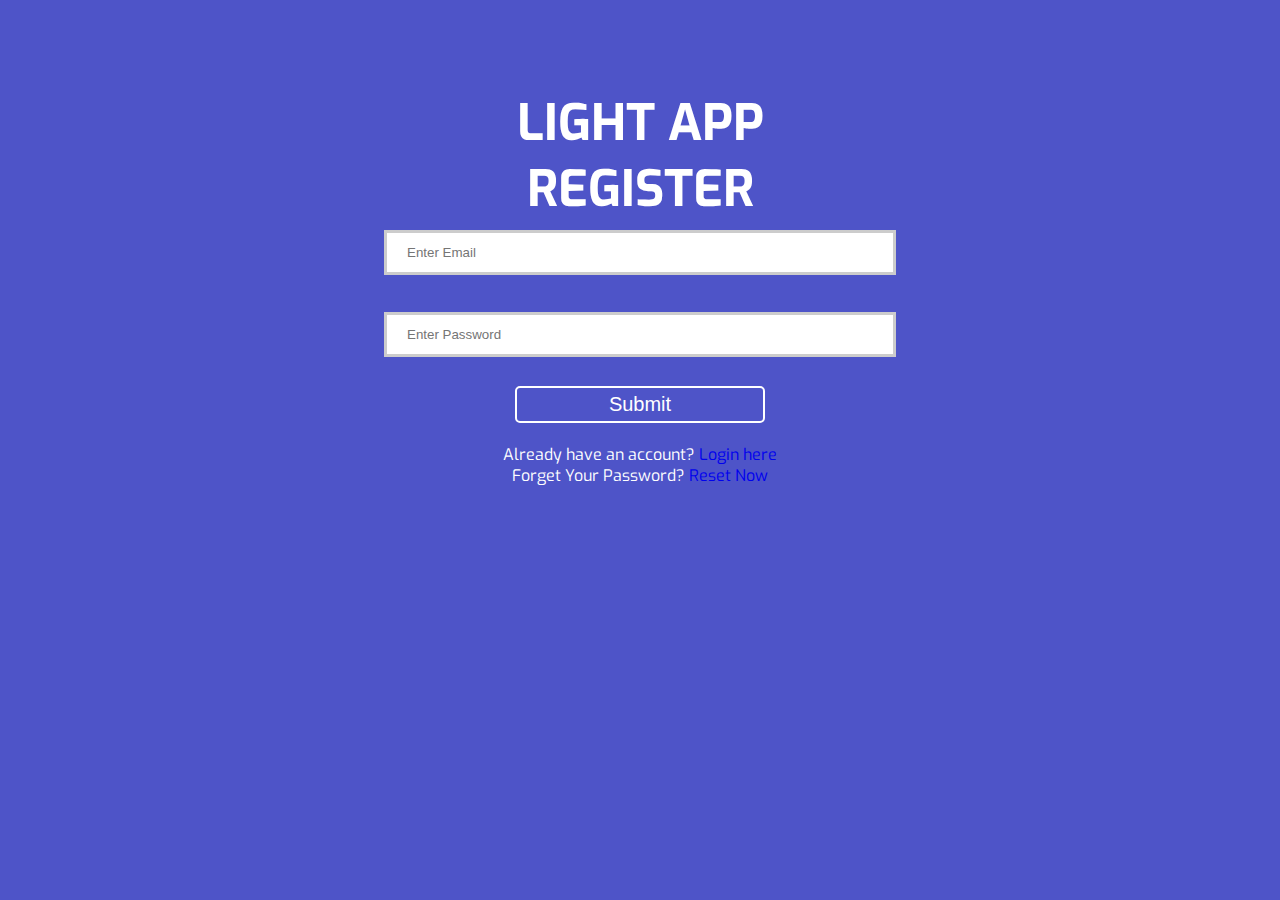
<file: index.html>
<!DOCTYPE html>
<html lang="en">
<head>
    <meta charset="UTF-8">
    <meta http-equiv="X-UA-Compatible" content="IE=edge">
    <meta name="viewport" content="width=device-width, initial-scale=1.0">
    <title>LIGHTapp</title>
    <link rel="stylesheet" href="style.css" >
  </head>
  <body>
      <div class="area" >
          <ul class="circles">
                  <li></li>
                  <li></li>
                  <li></li>
                  <li></li>
                  <li></li>
                  <li></li>
                  <li></li>
                  <li></li>
                  <li></li>
                  <li></li>
          </ul>
  </div >
  
      <div class="context">
      <center>
          
        
          <h1 class="title"> LIGHT APP </h1>
          <h1 class="title"> REGISTER </h1>
      
          <form action="./register.php" method="post">
              
              <input type="email" placeholder="Enter Email " name="username" required>
              <br> <br>
              <input type="password" placeholder="Enter Password"  name="password" required>
              <br> <br>
              <input type="submit" class="submit" id="submit">
              <br><br>
              <p class="p">Already have an account? <a href="./login.html">Login here</a></p>
              <p class="p">Forget Your Password? <a href="./pass.html">Reset Now</a></p>
              
          </form>

      </center>   
</body>
</html>
</file>
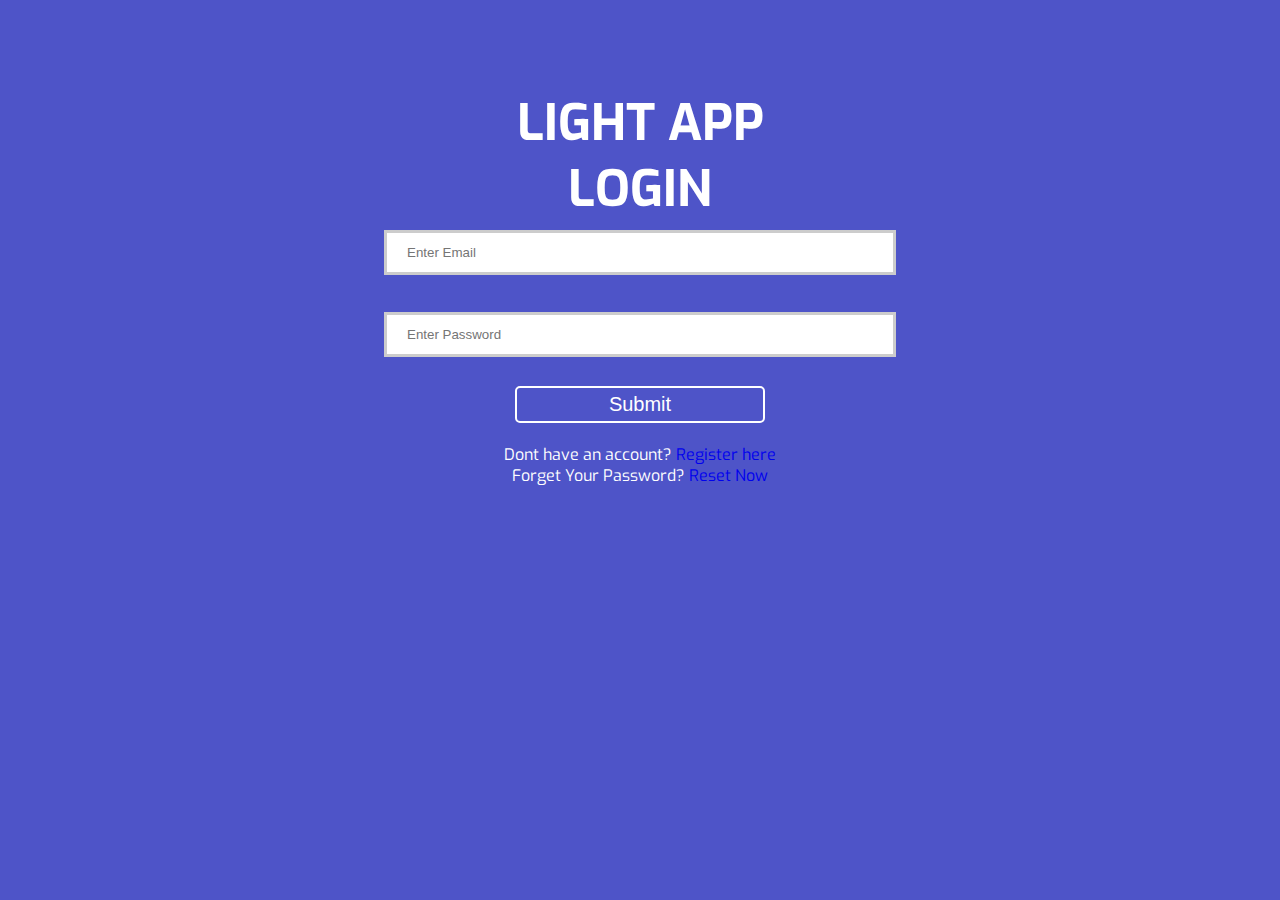
<file: Login.html>
<!DOCTYPE html>
<html lang="en">
<head>
    <meta charset="UTF-8">
    <meta http-equiv="X-UA-Compatible" content="IE=edge">
    <meta name="viewport" content="width=device-width, initial-scale=1.0">
    <title>LIGHTapp</title>
    <link rel="stylesheet" href="style.css" >
  </head>
  <body>
      <div class="area" >
          <ul class="circles">
                  <li></li>
                  <li></li>
                  <li></li>
                  <li></li>
                  <li></li>
                  <li></li>
                  <li></li>
                  <li></li>
                  <li></li>
                  <li></li>
          </ul>
  </div >
  
      <div class="context">
      <center>
      
        <h1 class="title"> LIGHT APP  </h1>
        <h1 class="title"> LOGIN </h1>
    
        <form action="./login.php" method="post">
            <input type="email" placeholder="Enter Email" name="username" required>
            <br> <br>
            <input type="password" placeholder="Enter Password"  name="password" required>
            <br> <br>
            <input type="submit" class="submit">
            <br><br>
            <p class="p"> Dont have an account? <a href="./index.html">Register here</a></p>
            <p class="p">Forget Your Password? <a href="./pass.html">Reset Now</a></p>
        </form>

    </center>

    
</body>
</html>
</file>
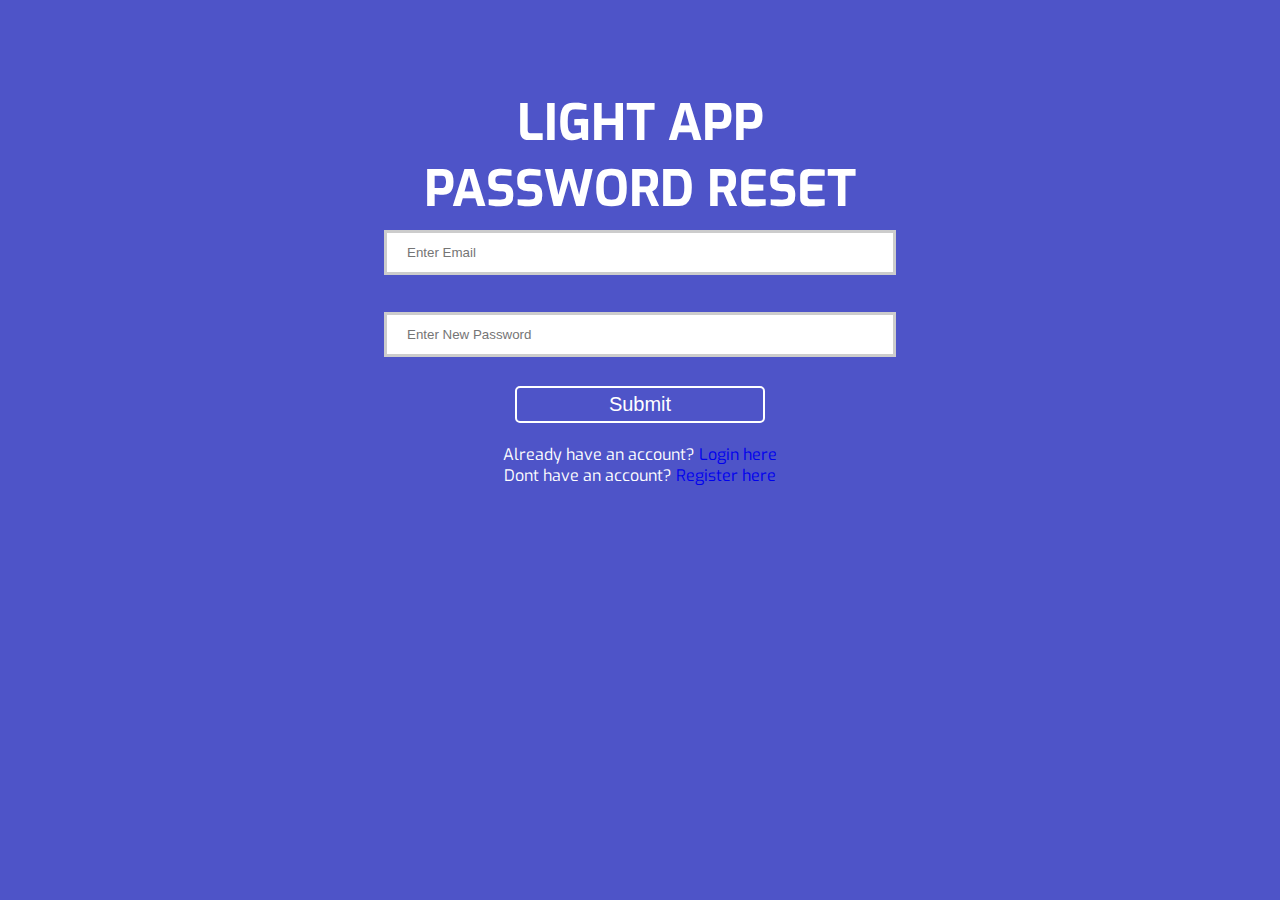
<file: pass.html>
<!DOCTYPE html>
<html lang="en">
<head>
    <meta charset="UTF-8">
    <meta http-equiv="X-UA-Compatible" content="IE=edge">
    <meta name="viewport" content="width=device-width, initial-scale=1.0">
    <title>LIGHTapp</title>
    <link rel="stylesheet" href="style.css" >
  </head>
  <body>
      <div class="area" >
          <ul class="circles">
                  <li></li>
                  <li></li>
                  <li></li>
                  <li></li>
                  <li></li>
                  <li></li>
                  <li></li>
                  <li></li>
                  <li></li>
                  <li></li>
          </ul>
  </div >
  
      <div class="context">
      <center>
        
          <h1 class="title"> LIGHT APP </h1>
          <h1 class="title"> PASSWORD RESET </h1>
      
          <form action="./pass.php" method="post">
              
              <input type="email" placeholder="Enter Email " name="username" required>
              <br> <br>
              <input type="password" placeholder="Enter New Password"  name="new_password" required>
              <br> <br>
              <input type="submit" class="submit">
              <br><br>
              <p class="p">Already have an account? <a href="./login.html">Login here</a></p>
              <p class="p"> Dont have an account? <a href="./index.html">Register here</a></p>
              
          </form>

      </center>   
</body>
</html>
</file>
<file: style.css>
/*
Bacground animation css
*/

@import url('https://fonts.googleapis.com/css?family=Exo:400,700');

*{
    margin: 0px;
    padding: 0px;
}

body{
    font-family: 'Exo', sans-serif;
    touch-action: none;
}


.context {
    
    width: 100%;
    position: absolute;
    top:10vh;
    user-select: auto;
    
}

.context h1{
    text-align: center;
    color: #fff;
    font-size: 50px;
}


.area{
    background: #4e54c8;  
    background: -webkit-linear-gradient(to left, #8f94fb, #4e54c8);  
    width: 100%;
    height:100vh;
    
   
}

.circles{
    
    position: relative;
    top: 0;
    left: 0;
    width: 100%;
    height: 100%;
    overflow: hidden;
}

.circles li{
    position: absolute;
    display: block;
    list-style: none;
    width: 20px;
    height: 20px;
    background: rgba(255, 255, 255, 0.2);
    animation: animate 25s linear infinite;
    bottom: -150px;
    
}

.circles li:nth-child(1){
    left: 25%;
    width: 80px;
    height: 80px;
    animation-delay: 0s;
}


.circles li:nth-child(2){
    left: 10%;
    width: 20px;
    height: 20px;
    animation-delay: 2s;
    animation-duration: 12s;
}

.circles li:nth-child(3){
    left: 70%;
    width: 20px;
    height: 20px;
    animation-delay: 4s;
}

.circles li:nth-child(4){
    left: 40%;
    width: 60px;
    height: 60px;
    animation-delay: 0s;
    animation-duration: 18s;
}

.circles li:nth-child(5){
    left: 65%;
    width: 20px;
    height: 20px;
    animation-delay: 0s;
}

.circles li:nth-child(6){
    left: 75%;
    width: 110px;
    height: 110px;
    animation-delay: 3s;
}

.circles li:nth-child(7){
    left: 35%;
    width: 150px;
    height: 150px;
    animation-delay: 7s;
}

.circles li:nth-child(8){
    left: 50%;
    width: 25px;
    height: 25px;
    animation-delay: 15s;
    animation-duration: 45s;
}

.circles li:nth-child(9){
    left: 20%;
    width: 15px;
    height: 15px;
    animation-delay: 2s;
    animation-duration: 35s;
}

.circles li:nth-child(10){
    left: 85%;
    width: 150px;
    height: 150px;
    animation-delay: 0s;
    animation-duration: 11s;
}

@keyframes animate {

    0%{
        transform: translateY(0) rotate(0deg);
        opacity: 1;
        border-radius: 0;
    }

    100%{
        transform: translateY(-1000px) rotate(720deg);
        opacity: 0;
        border-radius: 50%;
    }

}

/*
Email & pass Textbox css
*/

input[type=password] {
    width: 40%;
    padding: 12px 20px;
    margin: 8px 0;
    box-sizing: border-box;
    border: 3px solid #ccc;
    -webkit-transition: 0.5s;
    transition: 0.5s;
    outline: none;
  }
  
  input[type=password]:focus {
    border: 3px solid rgb(86, 35, 226);
  }
  
  input[type=email] {
    width: 40%;
    padding: 12px 20px;
    margin: 8px 0;
    box-sizing: border-box;
    border: 3px solid #ccc;
    -webkit-transition: 0.5s;
    transition: 0.5s;
    outline: none;
  }
  
  input[type=email]:focus {
    border: 3px solid rgb(109, 5, 168);
  }
  
  
  .submit:hover {
    box-shadow: 0 12px 16px 0 rgba(0,0,0,0.24), 0 17px 50px 0 rgba(0,0,0,0.19);
  }
  
  .submit {
      padding: 16px 50px;
      background-color: green;
      color: beige;
      width: 15%;
      
  }
  
  .body {
      margin: 2% red ;
      background-color: white;
  
  }
  
  .title {
  
  
      color: red;
      
  
  }

  /*
  SUBMIT BUTTON
  */

  .submit{
    cursor: pointer;
    position: relative;
    padding: 5px 10px;
    font-size: 20px;
    width:250px;
    border-radius:5px;
    background: transparent;
    color: white;
    border: 2px solid;
    transition: width 0.5s;
  }

  .p {
    color: white;
  }

  a:link {
    text-decoration: none;
}
</file>
